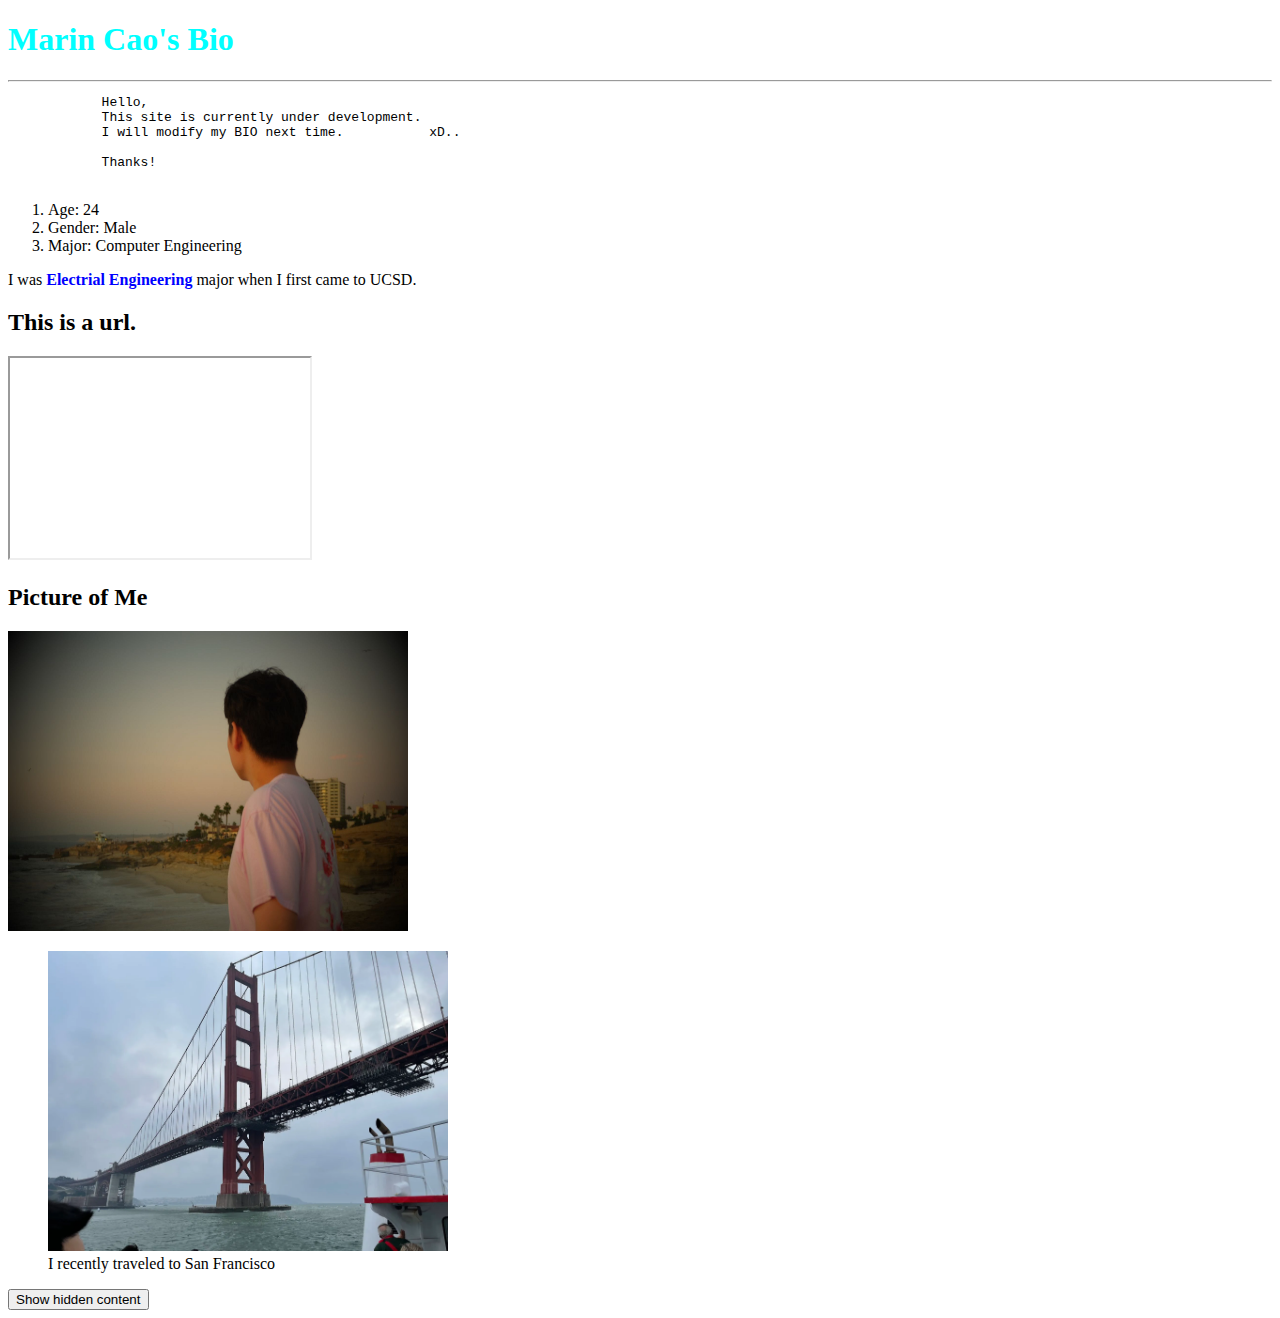
<file: aboutme.html>
<!DOCTYPE html>
<html>
<head>
    <meta charset="UTF-8">
    <title>Blank HTML Page</title>
</head>
<body>
    <header>
        <h1 style="color:aqua" >Marin Cao's Bio</h1>
    </header>
    <main>
        <section>
        <hr>
        <pre>
            Hello,
            This site is currently under development.
            I will modify my BIO next time.           xD..
            
            Thanks!
        </pre>
        <ol>
            <li>Age: 24</li>
            <li>Gender: Male</li>
            <li>Major: Computer Engineering</li>
        </ol>
        <aside>I was <span style="color: blue; font-weight: bold;">Electrial Engineering</span> major when I first came to UCSD.</aside>
        <h2>This is a url.</h2>
        <iframe src="https://www.google.com" height="200" width="300" title="Iframe Example"></iframe>
        </section>

        <section>
            <h2>Picture of Me</h2>
            <picture>
                <source srcset="images/pic.jpg" type = "image/jpg" width="400" height="300">
                <source srcset="images/pic.webp" type = "image/webp" width="400" height="300">
                <img src="images/pic.jpg" alt="Original">
            </picture>

            <figure>
                <img src="images/pic2.webp" width="400" height="300">
                <figcaption>I recently traveled to San Francisco</figcaption>
            </figure>

            <button onclick="showContent()">Show hidden content</button>

            <template>
                <h2>LOGO</h2>
                <img src="images/logo.jpg" width="300" height="300">
            </template>

            <script>
                function showContent() {
                let temp = document.getElementsByTagName("template")[0];
                let clon = temp.content.cloneNode(true);
                document.body.appendChild(clon);
                }
            </script>
        </section>
    </main>
</body>
</html>
</file>
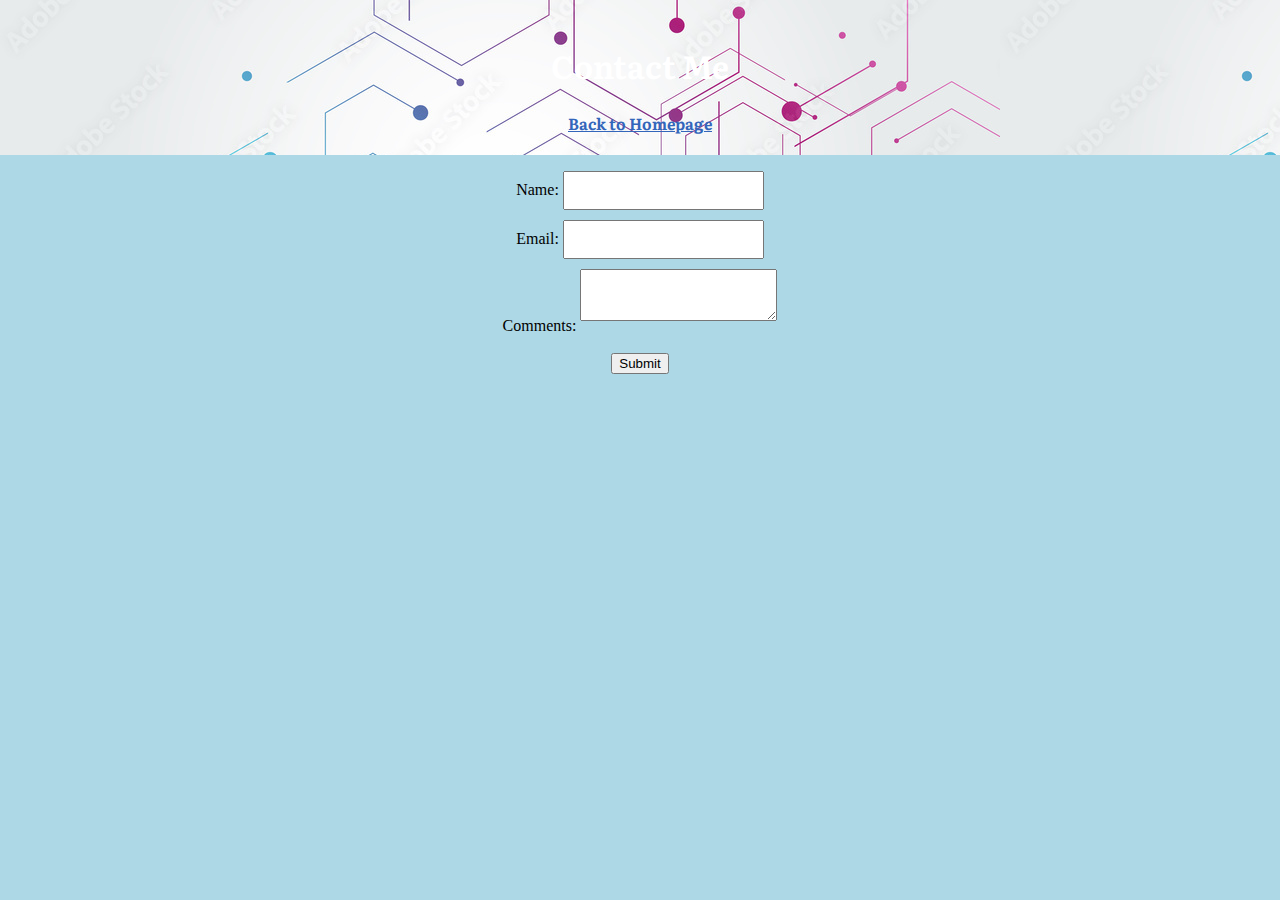
<file: contact.html>
<!DOCTYPE html>
<html lang="en"></html>

<head>
    <meta charset="UTF-8">
    <meta name="viewport" content="width=device-width, initial-scale=1.0">
    <link href="styles/main.css" rel="stylesheet" />
    <title>Contact Me</title>
    <style>
        main {
            display: flex;
                flex-direction: column;
                align-items: center;
        }
    </style>
</head>

<body>
    <header>
        <h1>Contact Me</h1>
        <a href="index.html" id="Back To Home">Back to Homepage</a>
    </header>
    <main>
        <section id="contact-form">

        </section>
        <form action="https://httpbin.org/post" method="post" id="contact-form">
            <form-field class="name">
              <label for="name">Name:</label>
              <input type="text" id="name" name="name" required>
              <output id="error_name"></output>
              <output id="info_name"></output>
            </form-field>
            <form-field class="email">
              <label for="email">Email:</label>
              <input type="email" id="email" name="email" required>
              <output id="error_email"></output>
              <output id="info_email"></output>
            </form-field>
            <form-field class="comments">
              <label for="comments">Comments:</label>
              <textarea id="comments" name="comments" maxlength="200" required></textarea>
              <output id="error_comments"></output>
              <output id="info_comments"></output>
            </form-field>
        
            <input type="hidden" name="possible_bot" value="true"><br>
            <form-field>
              <button id="submit" type="submit">Submit</button>
            </form-field>
          </form>
    </main>
</body>
</html>
</file>
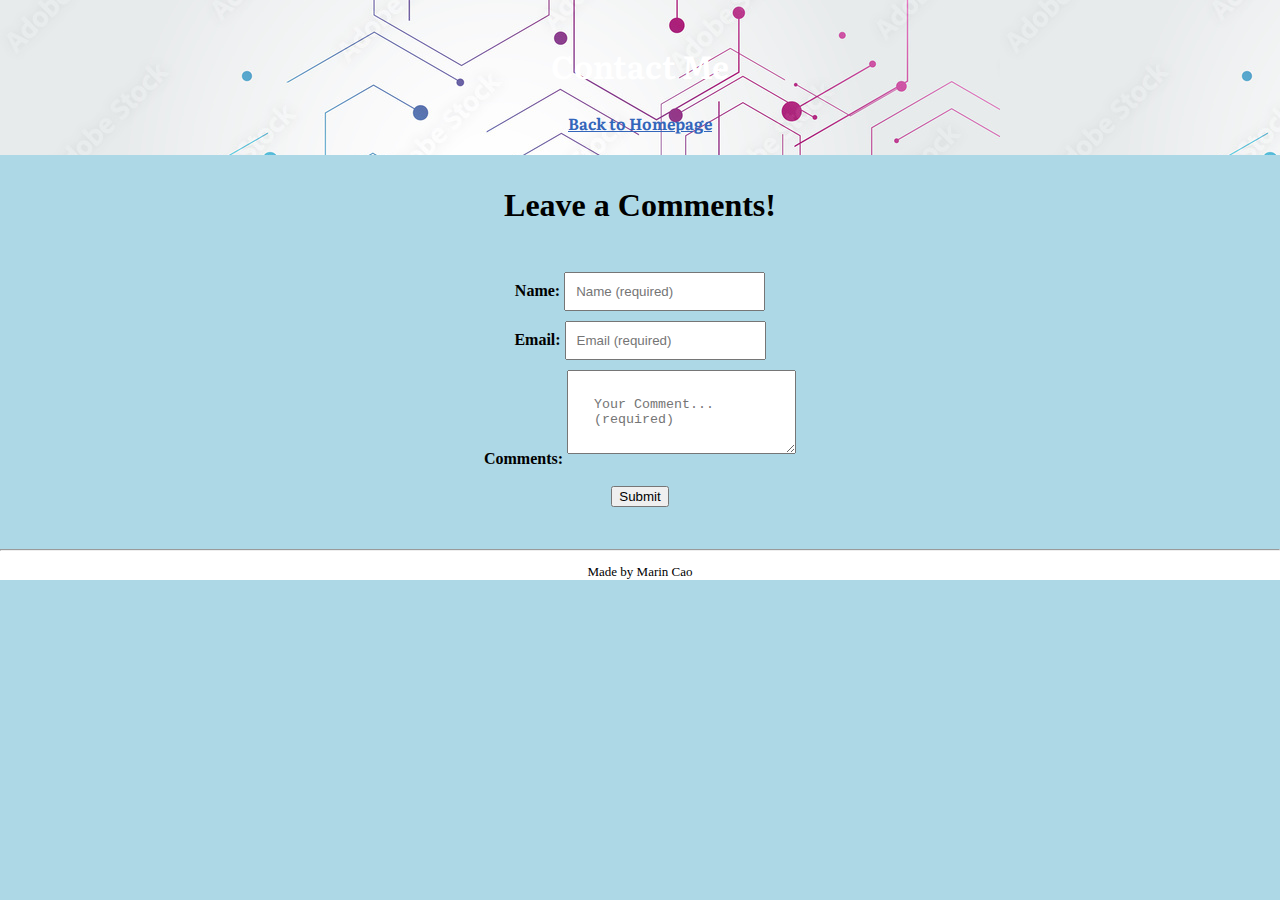
<file: form-no-js.html>
<!DOCTYPE html>
<html lang="en"></html>

<head>
    <meta charset="UTF-8">
    <meta name="viewport" content="width=device-width, initial-scale=1.0">
    <link href="styles/main.css" rel="stylesheet" />
    <title>Contact Me</title>
    <style>
        main {
            display: flex;
                flex-direction: column;
                align-items: center;
        }

        form {
            width: 100%;
            display: flex;
            flex-direction: column;
            flex-wrap: nowrap;
        }

        label {
            margin-bottom: 5px;
            font-weight: bold;
        }

        input {
            padding: 10px;
            margin-bottom: 10px;
        }
        textarea {
            padding: 26px;
            margin-bottom: 10px;
        }
        output {
            margin-top: 10px;
            color: red;
            font-size: 14px;
        }

    </style>
</head>

<body>
    <header>
        <h1>Contact Me</h1>
        <a href="index.html" id="Back To Home">Back to Homepage</a>
    </header>
    <main>
        <h3>Leave a Comments!</h3>
        <form action="https://httpbin.org/post" method="post" id="contactForm">
            <form-field class="name">
              <label for="name">Name:</label>
              <input type="text" id="name" name="name" placeholder="Name (required)" required>
            </form-field>

            <form-field class="email">
              <label for="email">Email:</label>
              <input type="email" id="email" name="email" placeholder="Email (required)" required>
            </form-field>

            <form-field class="comments">
              <label for="comments">Comments:</label>
              <textarea id="comments" name="comments" maxlength="200" placeholder="Your Comment... (required)" required></textarea>
            </form-field>
        
            <input type="hidden" name="possible_bot" value="true"><br>

            <form-field>
              <button id="submit" type="submit">Submit</button>
            </form-field>
            <output id="errorOutput" aria-live="assertive"></output>
            <output id="infoOutput" aria-live="polite"></output>
          </form>
    </main>
    <footer>
        <hr>
        <p>Made by Marin Cao</p>
    </footer>
</body>
</html>
</file>
<file: styles/main.css>
:root {
  --text-size: 1em;
  --h2-size: 3em;
  --h3-size: 2em;
  --white-color: rgb(255, 255, 255);
}

@font-face {
  font-family: "Literata";
  font-style: normal;
  font-weight: 400;
  src: url("../fonts/Literata/static/Literata-Regular.ttf") format("truetype");
}
@font-face {
  font-family: "Literata";
  font-style: bold;
  font-weight: 400;
  src: url("../fonts/Literata/static/Literata-Bold.ttf") format("truetype");
}
@font-face {
  font-family: "Literata";
  font-style: italic;
  font-weight: 400;
  src: url("../fonts/Literata/static/Literata-Italic.ttf") format("truetype");
}

html, body {
  background-color: lightblue;
  margin: 0;
  padding: 0;
}
h2 {
  font-size: var(--h2-size, 2em);
}
h3 {
  font-size: var(--h3-size, 1.5em);
}
/** extra credit **/
h3:has(+ video) {
  text-decoration:underline;
}

/****** header ******/
header {
  background-image: url("../images/bg.jpg");
  background-color: #fcfcdc;
  text-align: center;
  padding: 20px 0;
  font-family: "Literata", serif;
  color: white;
}

header hr {
  width: 30%;
}

/****** main content ******/
img{
  margin: 10px;
  transition: transform 0.3s ease;
}
img:hover {
  transform: scale(1.2);
}


main {
  text-align: center;
}

ul {
  background-color: white;
  border: 8px double black;
  border-radius: 4px;
  margin: 0 auto;
  padding: 20px;
  text-align: left;
  width: 200px;
}

ul li {
  margin: 5px;
}

a:link { color: #3366BB; }
a:visited { color: #663366 }
a:visited:hover { color: #0b0080; }
a:hover { color: gray; }
a:active { background-color: yellow; border: 4px solid red;}

.grid-container {
  display: grid;
  grid-template-rows:    repeat(2, 400px);
  grid-template-columns: repeat(2, 1fr);
  grid-gap: 10px;
}
.grid-item {
  background-color: aliceblue;
  padding: 10px;
  margin: 10px 30px;
  text-align: center;
}

.grid-item img {
  object-fit: cover;
  margin-top: 20px;
  filter: brightness(90%);
  transition: transform 0.2s ease;
}
.grid-item img:hover{
  transform: scale(1.2);
}

#contact-form {
  display: flex;
  flex-direction: column;
  flex-wrap: nowrap;
}

form {
  padding: 1em;
  width: 100%;
  display: flex;
  flex-direction: column;
  justify-content: center;
}

input, textarea{
  padding: 10px;
  margin-bottom: 10px;
}


/****** footer ******/
footer {
  font-size: small;
  text-align: center;
  background-color: rgb(255,255,255);
  margin: 0;
}
</file>
